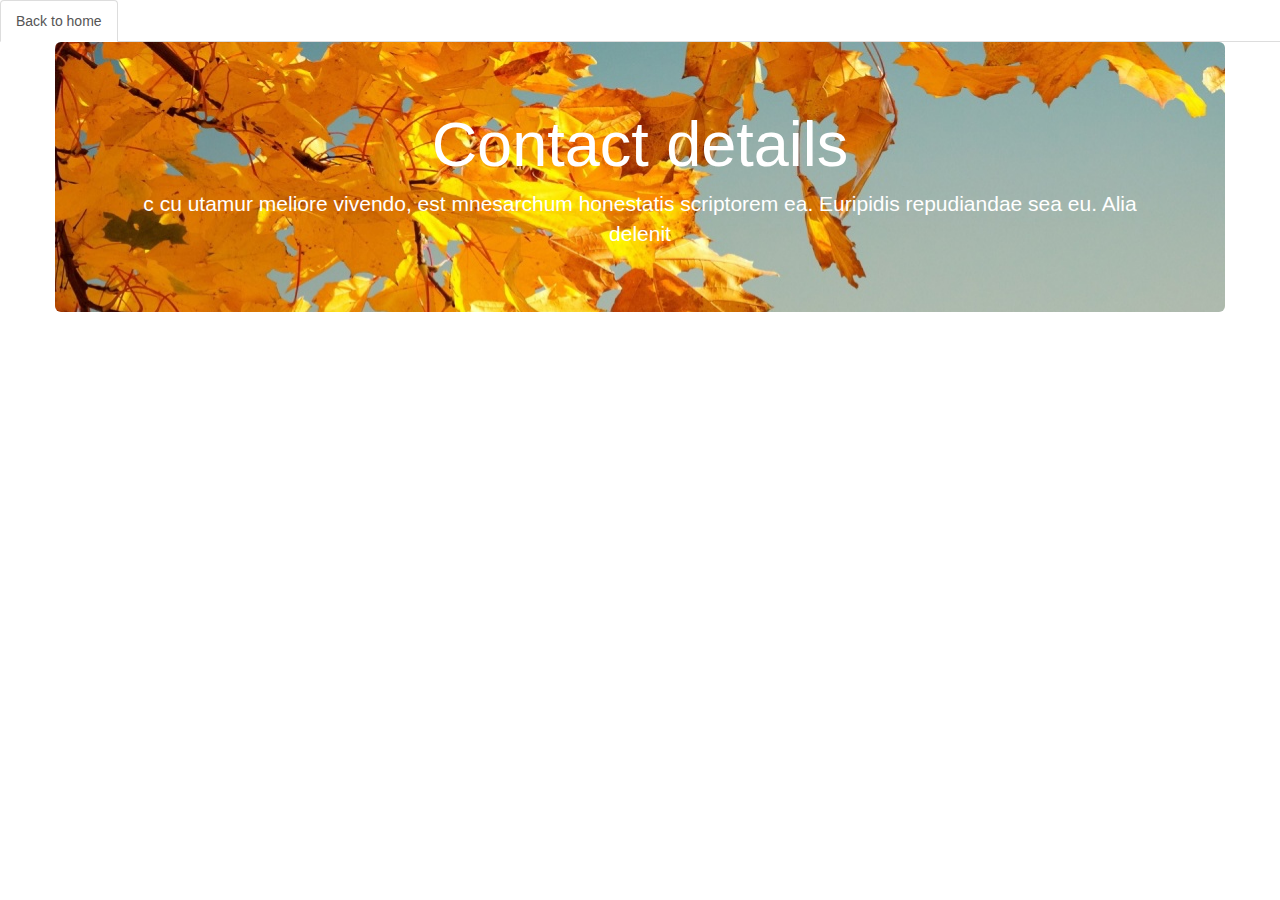
<file: contact.html>
<html>
<head>
	<title>Contact page</title>
	<link rel="stylesheet" type="text/css"
	href="css/bootstrap.css">
	<link rel="stylesheet" type="text/css"
	href="contact.css">
</head>
<body>
	<ul class="nav nav-tabs">
		<li role="presentation" class="active"><a href="index2.html">Back to home</a></li>
	</ul>
	<div class="container">
		<div class="row">
			<div class="jumbotron text-center">
				<h1>Contact details</h1>
				<p> c cu utamur meliore vivendo, est mnesarchum honestatis scriptorem ea. Euripidis repudiandae sea eu. Alia delenit</p>
			</div>
		



		</div>
	</div>
</body>
</head>
</html>
</file>
<file: contact.css>
.jumbotron{
	color:white;
	font-size:46px;
	background-image: url("../IMG/paris_pic.jpg");
}
</file>
